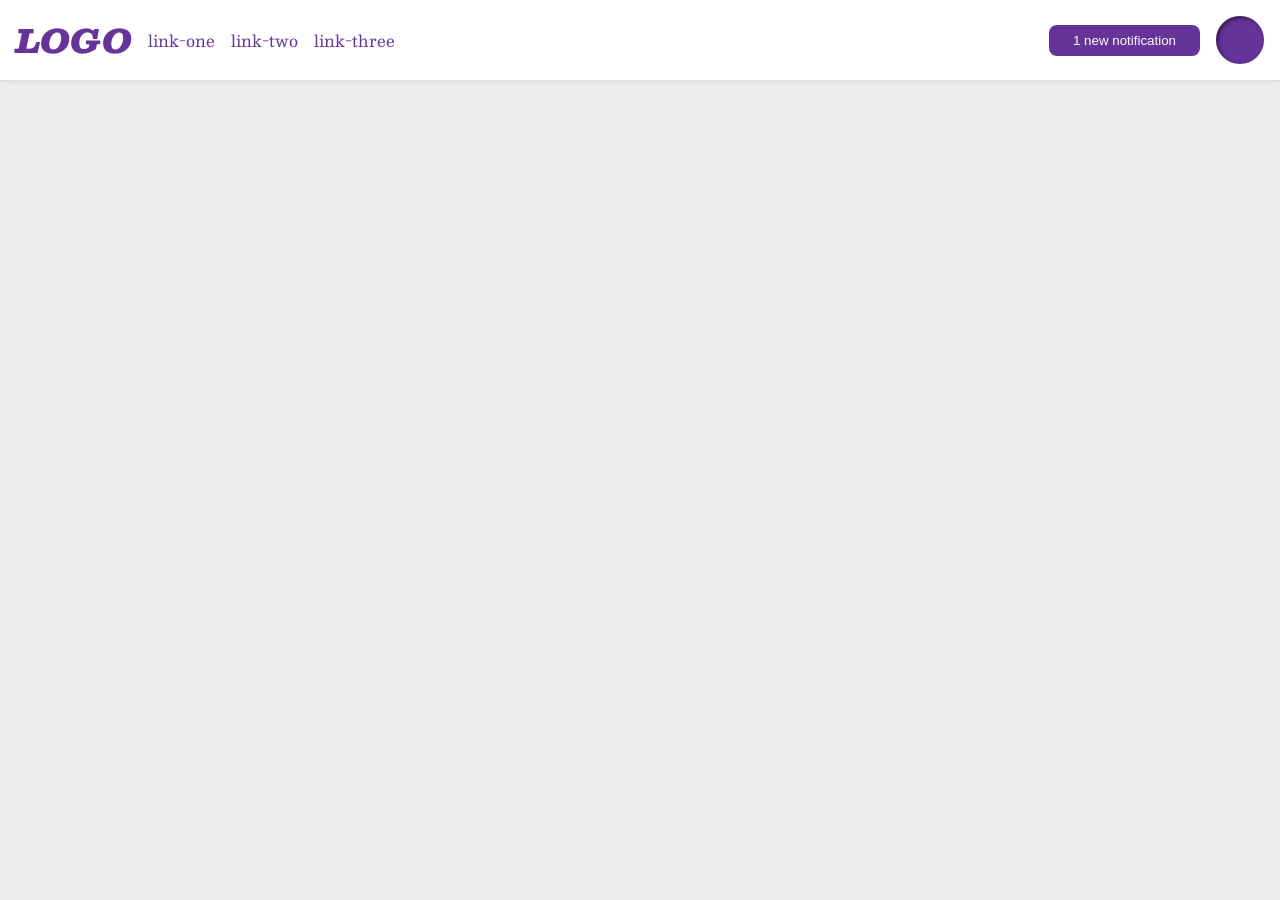
<file: foundations/flex/03-flex-header-2/index.html>
<!DOCTYPE html>
<html lang="en">
  <head>
    <meta charset="UTF-8">
    <meta http-equiv="X-UA-Compatible" content="IE=edge">
    <meta name="viewport" content="width=device-width, initial-scale=1.0">
    <title>Flex Header 2</title>
    <link rel="stylesheet" href="style.css">
  </head>
  <body>
    <div class="header">
      <div class="header__logo-and-links">
        <div class="logo">
          LOGO
        </div>
        <ul class="links">
          <li><a href="https://google.com">link-one</a></li>
          <li><a href="https://google.com">link-two</a></li>
          <li><a href="https://google.com">link-three</a></li>
        </ul>
      </div>
      <div class="header__notification-and-profile-image">
        <button class="notifications">
           1 new notification
        </button>
        <div class="profile-image"></div>
      </div>
    </div>
  </body>
</html>
</file>
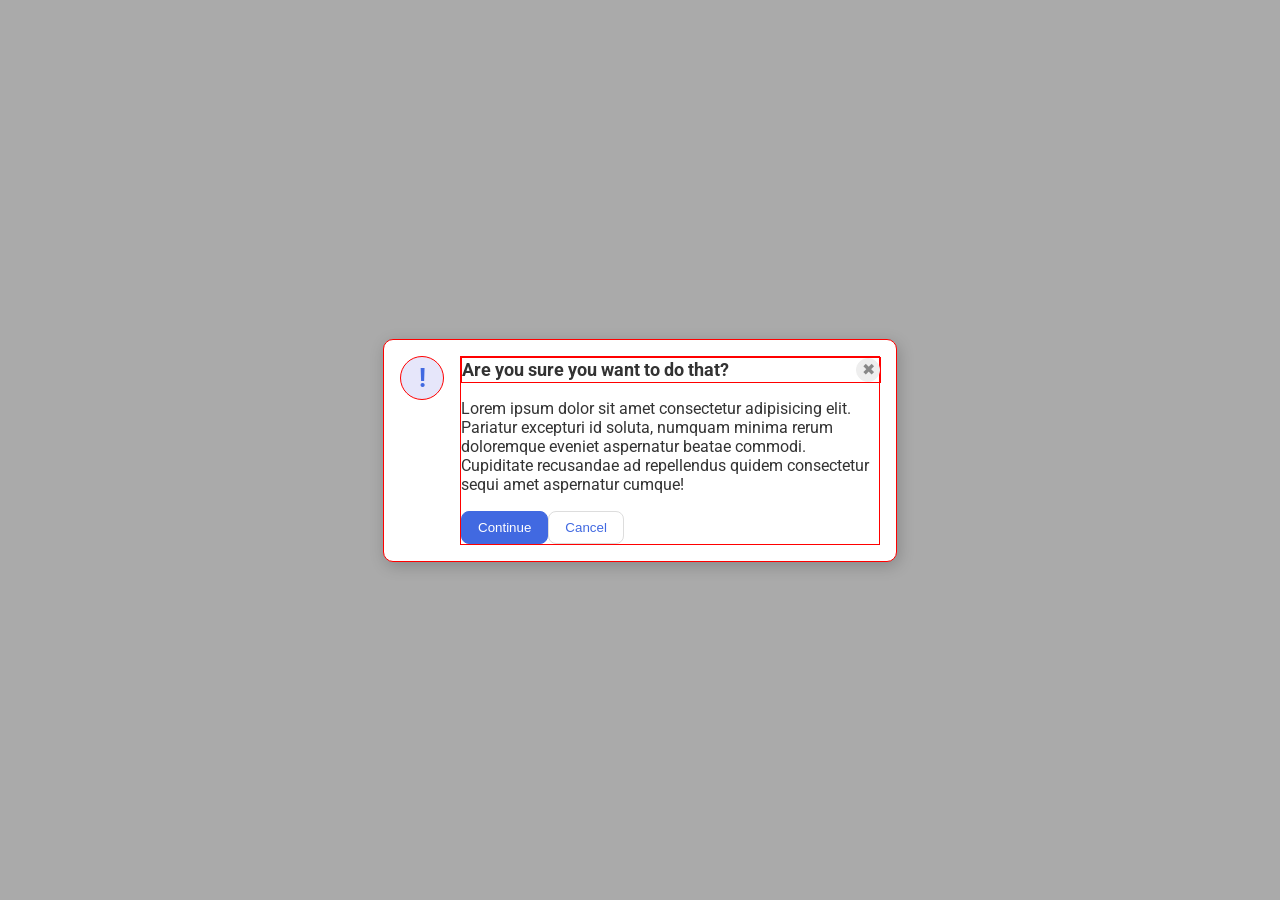
<file: foundations/flex/05-flex-modal/index.html>
<!DOCTYPE html>
<html lang="en">
  <head>
    <meta charset="UTF-8">
    <meta http-equiv="X-UA-Compatible" content="IE=edge">
    <meta name="viewport" content="width=device-width, initial-scale=1.0">
    <link rel="stylesheet" href="style.css">
    <title>Modal</title>
  </head>
  <body>
    <div class="modal">
      <div class="icon">!</div>
      <div class="main container">
        <div class="header">Are you sure you want to do that?
          <button class="close-button">✖</button>
        </div>
          <div class="text">Lorem ipsum dolor sit amet consectetur adipisicing elit. Pariatur excepturi id soluta, numquam minima rerum doloremque eveniet aspernatur beatae commodi. Cupiditate recusandae ad repellendus quidem consectetur sequi amet aspernatur cumque!</div>
          <div class="button container">
            <button class="continue">Continue</button>
            <button class="cancel">Cancel</button>
          </div>
        </div>
      </div>
    </div>
  </body>
</html>
</file>
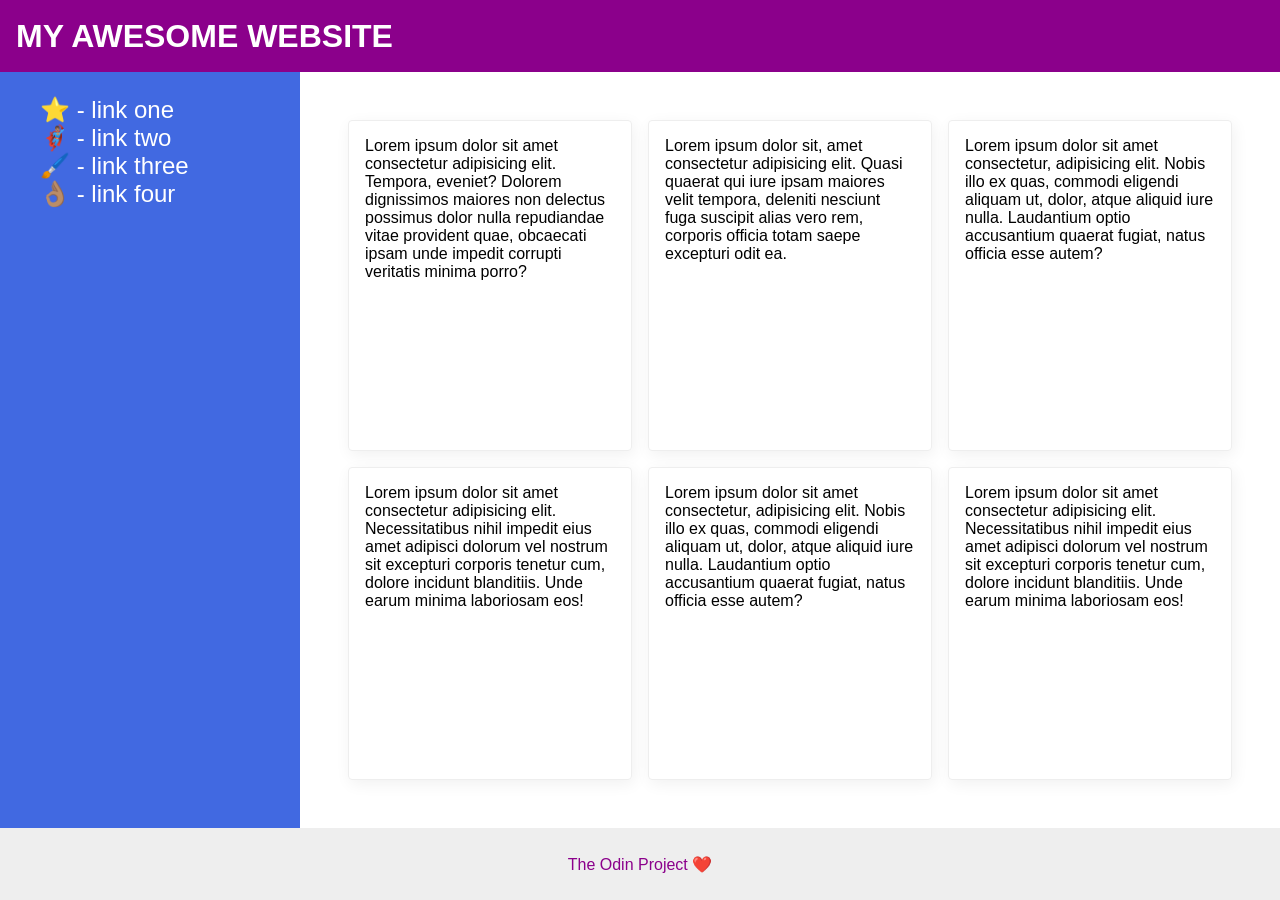
<file: foundations/flex/07-flex-layout-2/index.html>
<!DOCTYPE html>
<html lang="en">
  <head>
    <meta charset="UTF-8">
    <meta http-equiv="X-UA-Compatible" content="IE=edge">
    <meta name="viewport" content="width=device-width, initial-scale=1.0">
    <title>The Holy Grail</title>
    <link rel="stylesheet" href="style.css">
  </head>
  <body>
    <div class="header">
      MY AWESOME WEBSITE
    </div>
    <div class="main container">
      <div class="sidebar">
        <ul>
          <li><a href="#">⭐ - link one</a></li>
          <li><a href="#">🦸🏽‍♂️ - link two</a></li>
          <li><a href="#">🖌️ - link three</a></li>
          <li><a href="#">👌🏽 - link four</a></li>
        </ul>
      </div>
      <div class="content container">
        <div class="card">Lorem ipsum dolor sit amet consectetur adipisicing elit. Tempora, eveniet? Dolorem dignissimos maiores non delectus possimus dolor nulla repudiandae vitae provident quae, obcaecati ipsam unde impedit corrupti veritatis minima porro?</div>
        <div class="card">Lorem ipsum dolor sit, amet consectetur adipisicing elit. Quasi quaerat qui iure ipsam maiores velit tempora, deleniti nesciunt fuga suscipit alias vero rem, corporis officia totam saepe excepturi odit ea.</div>
        <div class="card">Lorem ipsum dolor sit amet consectetur, adipisicing elit. Nobis illo ex quas, commodi eligendi aliquam ut, dolor, atque aliquid iure nulla. Laudantium optio accusantium quaerat fugiat, natus officia esse autem?</div>
        <div class="card">Lorem ipsum dolor sit amet consectetur adipisicing elit. Necessitatibus nihil impedit eius amet adipisci dolorum vel nostrum sit excepturi corporis tenetur cum, dolore incidunt blanditiis. Unde earum minima laboriosam eos!</div>
        <div class="card">Lorem ipsum dolor sit amet consectetur, adipisicing elit. Nobis illo ex quas, commodi eligendi aliquam ut, dolor, atque aliquid iure nulla. Laudantium optio accusantium quaerat fugiat, natus officia esse autem?</div>
        <div class="card">Lorem ipsum dolor sit amet consectetur adipisicing elit. Necessitatibus nihil impedit eius amet adipisci dolorum vel nostrum sit excepturi corporis tenetur cum, dolore incidunt blanditiis. Unde earum minima laboriosam eos!</div>
      </div>
    </div>
    
    <div class="footer">
      The Odin Project ❤️
    </div>
  </body>
</html>
</file>
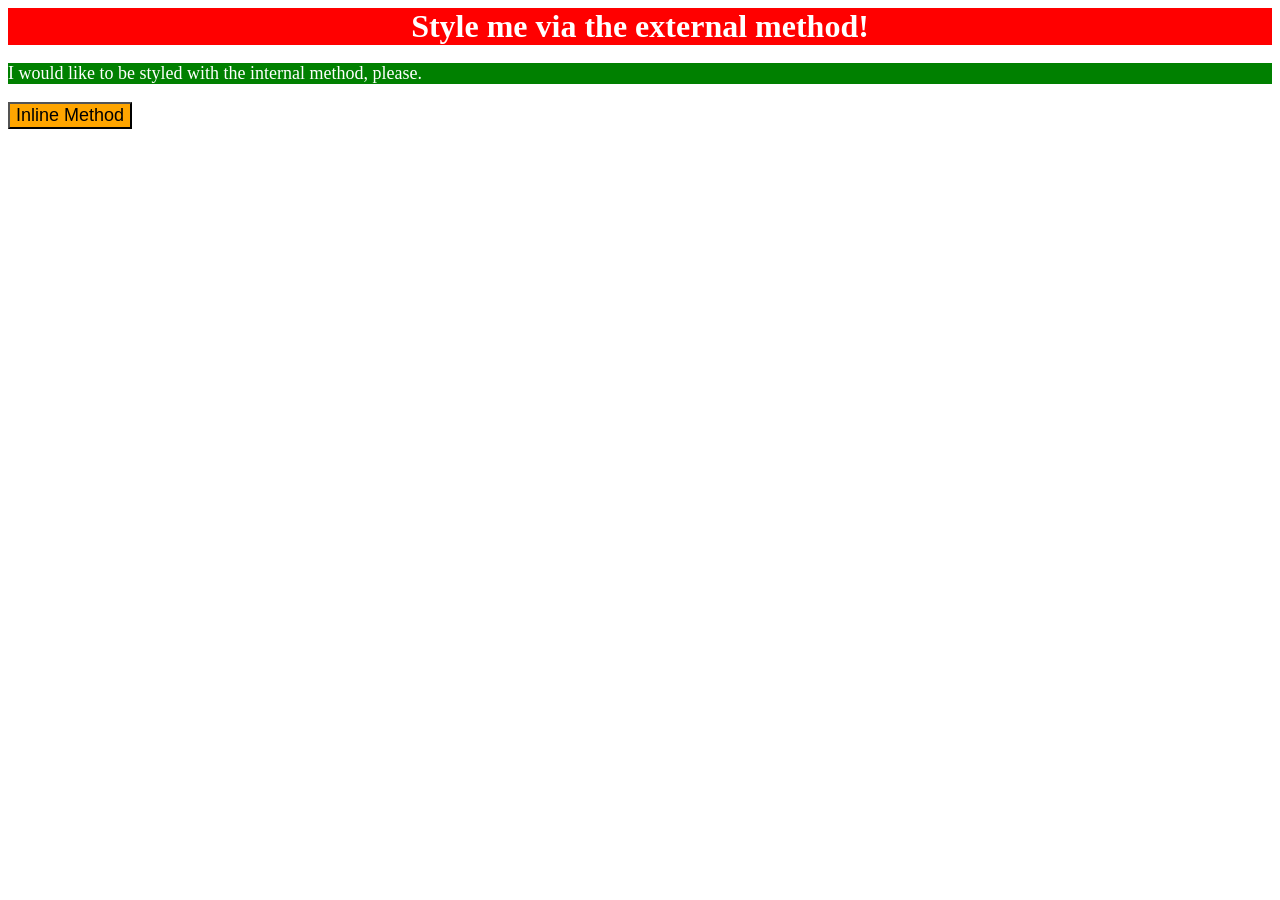
<file: foundations/intro-to-css/01-css-methods/index.html>
<!DOCTYPE html>
<html lang="en">
  <head>
    <style>
      p{
        color: white;
        background-color: green;
        font-family: 'Times New Roman', Times, serif;
        font-size: 18px;
      }
    </style>
    <meta charset="UTF-8">
    <meta http-equiv="X-UA-Compatible" content="IE=edge">
    <link rel="stylesheet" href="./style.css">
    <title>Methods for Adding CSS</title>
  </head>
  <body>
    <div>Style me via the external method!</div>
    <p>I would like to be styled with the internal method, please.</p>
    <button style="background-color: orange; font-size: 18px;">Inline Method</button>
  </body>
</html>
</file>
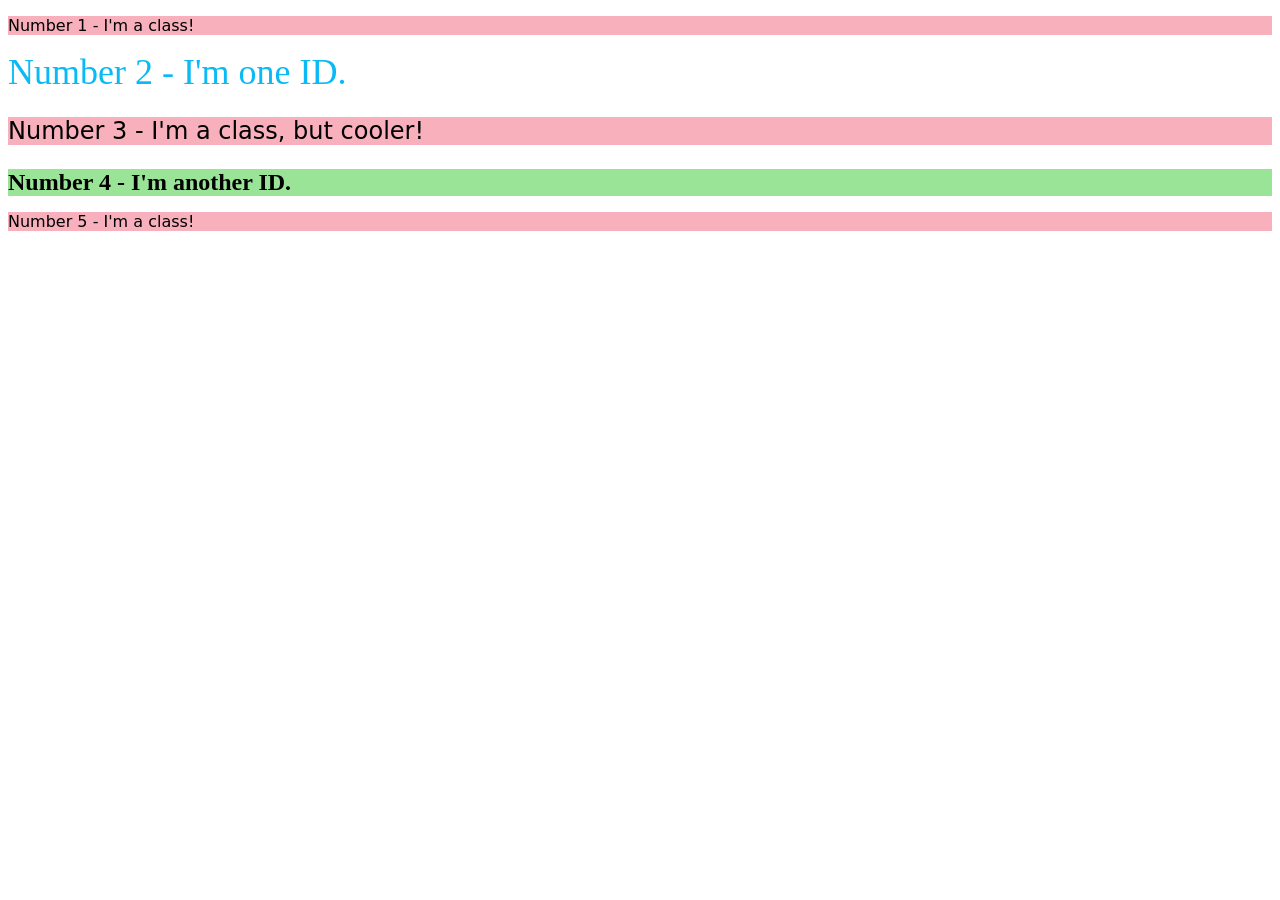
<file: foundations/intro-to-css/02-class-id-selectors/index.html>
<!DOCTYPE html>
<html lang="en">
  <head>
    <meta charset="UTF-8">
    <meta http-equiv="X-UA-Compatible" content="IE=edge">
    <meta name="viewport" content="width=device-width, initial-scale=1.0">
    <title>Class and ID Selectors</title>
    <link rel="stylesheet" href="style.css">
  </head>
  <body>
    <p class="pink-gang">Number 1 - I'm a class!</p>
    <div id="sigma">Number 2 - I'm one ID.</div>
    <p  class="pink-gang but-cooler">Number 3 - I'm a class, but cooler!</p>
    <div id="ryan-gosling">Number 4 - I'm another ID.</div>
    <p class="pink-gang">Number 5 - I'm a class!</p>
  </body>
</html>
</file>
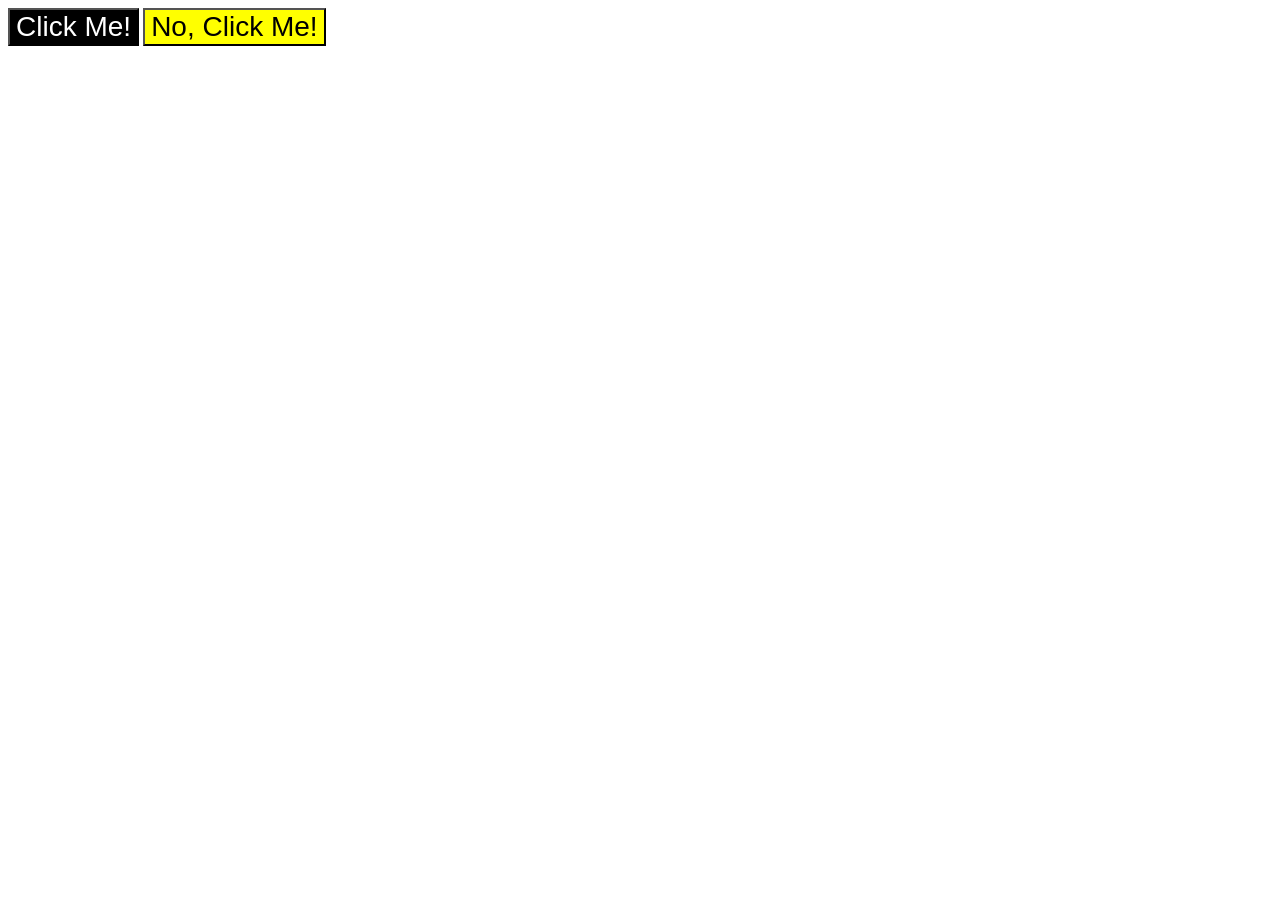
<file: foundations/intro-to-css/03-grouping-selectors/index.html>
<!DOCTYPE html>
<html lang="en">
  <head>
    <meta charset="UTF-8">
    <meta http-equiv="X-UA-Compatible" content="IE=edge">
    <meta name="viewport" content="width=device-width, initial-scale=1.0">
    <title>Grouping Selectors</title>
    <link rel="stylesheet" href="style.css">
  </head>
  <body>
    <button class="alpha">Click Me!</button>
    <button class="beta">No, Click Me!</button>
  </body>
</html>
</file>
<file: foundations/flex/03-flex-header-2/style.css>
/* this is some magical font-importing.  
you'll learn about it later. */
@import url('https://fonts.googleapis.com/css2?family=Besley:ital,wght@0,400;1,900&display=swap');

body {
  margin: 0;
  background: #eee;
  font-family: Besley, serif;
}

.header {
  background: white;
  border-bottom: 1px solid #ddd;
  box-shadow: 0 0 8px rgba(0,0,0,.1);
  padding-left: 1rem;
  display: flex;
  justify-content: space-between;
}

.header__logo-and-links {
  display: flex;
  gap: 1rem;
  align-items: center;
}

.header__notification-and-profile-image {
  display: flex;
  align-items: center;
  gap: 1rem;
  margin: 1rem;
}

.links {
  display: flex;
  gap: 1rem;
}

.profile-image {
  background: rebeccapurple;
  box-shadow: inset 2px 2px 4px rgba(0,0,0,.5);
  border-radius: 50%;
  width: 48px;
  height: 48px;
}

.logo {
  color: rebeccapurple;
  font-size: 32px;
  font-weight: 900;
  font-style: italic;
}

button {
  border: none;
  border-radius: 8px;
  background: rebeccapurple;
  color: white;
  padding: 8px 24px;
}

a {
  /* this removes the line under our links */
  text-decoration: none;
  color: rebeccapurple;
}

ul {
  list-style-type: none;
  padding: 0;
}
</file>
<file: foundations/flex/05-flex-modal/style.css>
@import url('https://fonts.googleapis.com/css2?family=Roboto:wght@400;700&display=swap');

html, body {
  height: 100%;
}

body {
  font-family: Roboto, sans-serif;
  margin: 0;
  background: #aaa;
  color: #333;
  /* I'll give you this one for free lol */
  display: flex;
  align-items: center;
  justify-content: center;
}

.main.container {
  display: flex;
  border: 1px solid red; 
  flex-direction: column;
  justify-content: center;
  align-items: flex-start;
  gap: 1rem;
  /* padding: 1rem; */
}

.header {
  font-weight: bold;
  display: flex;
  justify-content: space-between;
  align-items: center;
  border: 1px solid red;
  font-size: 18px;
  width: 100%;
}

.button.container {
  display: flex;
  flex-shrink: 0;
  
}

.text {
  margin-bottom: 1px;
}

.modal {
  background: white;
  width: 480px;
  border-radius: 10px;
  box-shadow: 2px 4px 16px rgba(0,0,0,.2);
  border: 1px solid red;
  display: flex;
  gap: 16px;
  padding: 16px;
}

.icon {
  color: royalblue;
  font-size: 26px;
  font-weight: 700;
  background: lavender;
  width: 42px;
  height: 42px;
  border-radius: 50%;
  display: flex;
  align-items: center;
  justify-content: center;
  border: 1px solid red;
  flex-shrink: 0;
}

.close-button {
  background: #eee;
  border-radius: 50%;
  color: #888;
  font-weight: 400;
  font-size: 16px;
  height: 24px;
  width: 24px;
  display: flex;
  align-items: center;
  justify-content: center;
  border: 1px solid #eee;
  padding: 0;
}

button {
  cursor: pointer;
  padding: 8px 16px;
  border-radius: 8px;
  flex-shrink: 0;
}

button.continue {
  background: royalblue;
  border: 1px solid royalblue;
  color: white;
}

button.cancel {
  background: white;
  border: 1px solid #ddd;
  color: royalblue;
}
</file>
<file: foundations/flex/07-flex-layout-2/style.css>
body {
  font-family: -apple-system, BlinkMacSystemFont, 'Segoe UI', Roboto, Oxygen, Ubuntu, Cantarell, 'Open Sans', 'Helvetica Neue', sans-serif;
  margin: 0;
  min-height: 100vh;
  display: flex;
  flex-direction: column;
  /* justify-content: space-between; */
  /* border: 1px solid red; */
}

.header {
  display: flex;
  justify-content: flex-start;
  align-items: center;
  height: 72px;
  background: darkmagenta;
  color: white;
  font-size: 2rem;
  font-weight: 900;
  padding-left: 1rem;
}

.main.container {
  display: flex;
  flex: 1; 
}

.content.container {
  display: flex;
  flex-wrap: wrap;
  gap: 1rem;
  padding: 3rem;
}

.footer {
  height: 72px;
  background: #eee;
  color: darkmagenta;
  display: flex;
  justify-content: center;
  align-items: center;
  margin-top: auto;
}


.sidebar {
  display: flex;
  /* padding: 1rem; */
  width: 300px;
  background: royalblue;
  box-sizing: border-box;
  flex-shrink: 0;
  font-size: 24px;
}

.card {
  border: 1px solid #eee;
  box-shadow: 2px 4px 16px rgba(0,0,0,.06);
  border-radius: 4px;
  /* border: 1px solid red; */
  width: 250px;
  padding: 1rem;
}

a {
  text-decoration: none;
  color: white;
}

ul {
  list-style: none;
}
</file>
<file: foundations/intro-to-css/01-css-methods/style.css>
div {
    color: white;
    background-color: red;
    font-weight: bold;
    font-size: 32px;
    font-family: 'Times New Roman', Times, serif;
    text-align: center;
}
</file>
<file: foundations/intro-to-css/02-class-id-selectors/style.css>
/* Add CSS Styling */
.pink-gang {
    background-color: rgb(248, 177, 188);
    font-family: Verdana, Tahoma, "DejaVu Sans", sans-serif;
}
.pink-gang.but-cooler {
    font-size: 24px;
}
#sigma {
    color: rgba(10, 186, 245, 1);
    font-size: 36px;
}
#ryan-gosling {
    background-color: rgba(154, 228, 152, 1);
    font-size: 24px;
    font-weight: bold;
}
</file>
<file: foundations/intro-to-css/03-grouping-selectors/style.css>
/* Add CSS Styling */
.alpha,
.beta {
    font-size: 28px;
    font-family: Helvetica, 'Times New Roman', sans-serif;
}
.alpha {
    color: white;
    background-color: black;
}
.beta {
    color: black;
    background-color: yellow;
}
</file>
